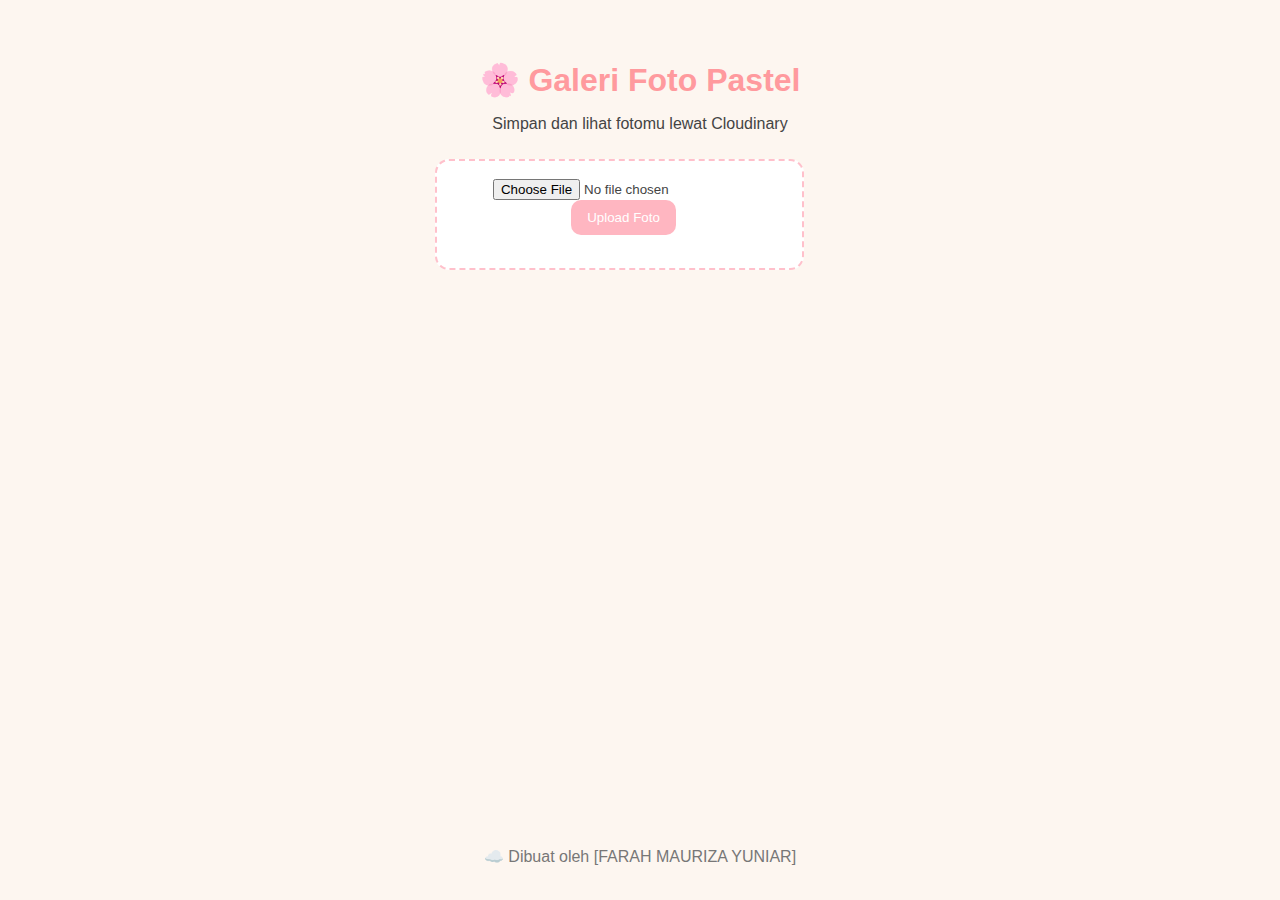
<file: index.html>
<!DOCTYPE html>
<html lang="id">
<head>
  <meta charset="UTF-8" />
  <meta name="viewport" content="width=device-width, initial-scale=1.0" />
  <title>Galeri Foto Pastel</title>
  <link rel="stylesheet" href="style.css" />
</head>
<body>
  <header>
    <h1>🌸 Galeri Foto Pastel</h1>
    <p>Simpan dan lihat fotomu lewat Cloudinary</p>
  </header>

  <main>
    <section class="upload-box">
      <input type="file" id="fileInput" accept="image/*" />
      <button id="uploadBtn">Upload Foto</button>
      <p id="status" class="status"></p>
    </section>

    <section id="gallery" class="gallery"></section>
  </main>

  <footer>
    <p>☁️ Dibuat oleh [FARAH MAURIZA YUNIAR]</p>
  </footer>

  <script src="script.js"></script>
</body>
</html>
</file>
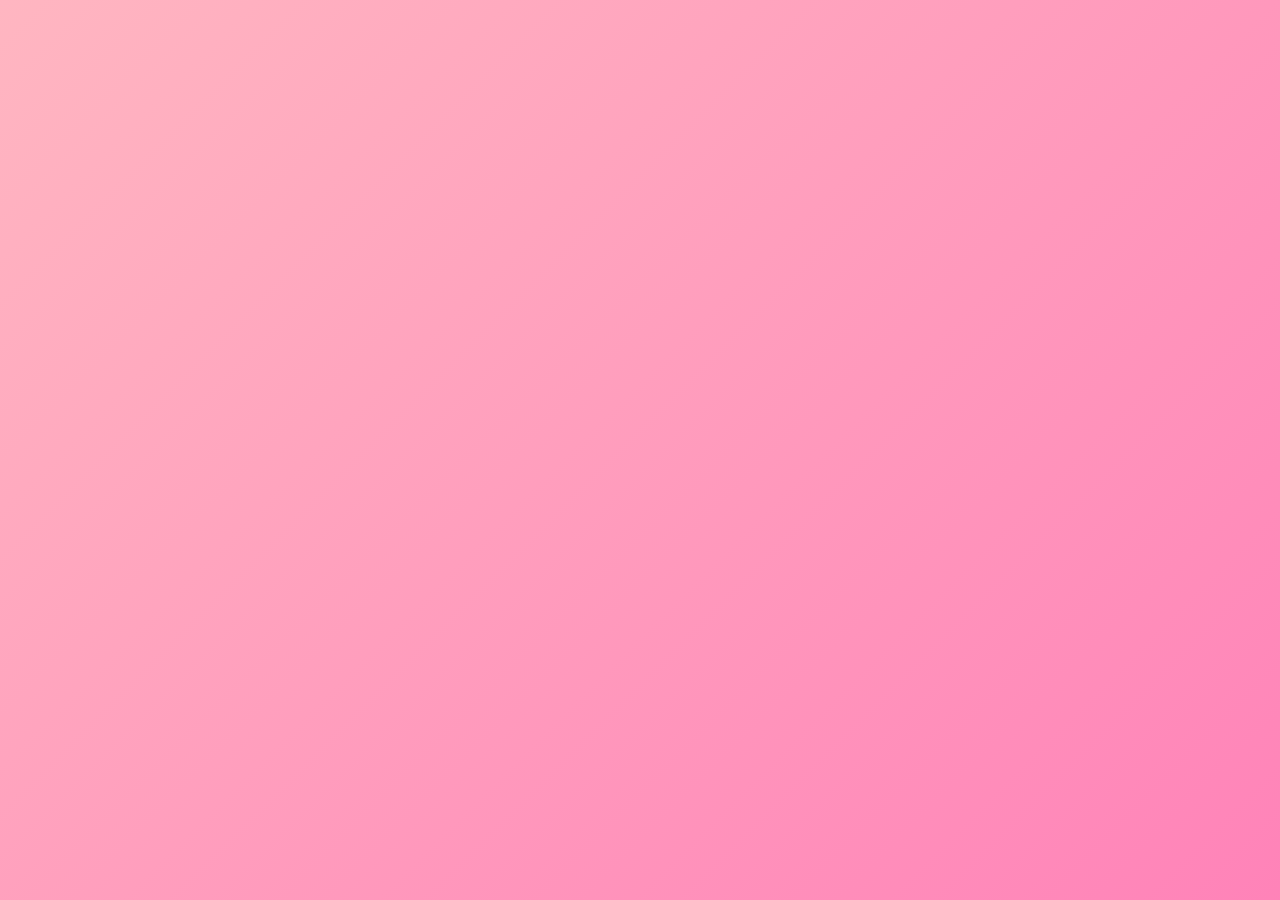
<file: login.html>
<!DOCTYPE html>
<html lang="id">
<head>
  <meta charset="UTF-8" />
  <meta name="viewport" content="width=device-width, initial-scale=1.0" />
  <title>Login | Foto Cloud</title>
  <style>
    * {
      box-sizing: border-box;
      font-family: 'Poppins', sans-serif;
    }

    body {
      margin: 0;
      height: 100vh;
      background: linear-gradient(135deg, #ffb6c1, #ff69b4, #ff1493);
      background-size: 300% 300%;
      animation: gradientMove 8s ease infinite;
      display: flex;
      justify-content: center;
      align-items: center;
    }

    @keyframes gradientMove {
      0% { background-position: 0% 50%; }
      50% { background-position: 100% 50%; }
      100% { background-position: 0% 50%; }
    }

    .login-box {
      background: rgba(255, 255, 255, 0.15);
      padding: 40px;
      border-radius: 20px;
      width: 320px;
      text-align: center;
      color: white;
      backdrop-filter: blur(10px);
      box-shadow: 0 8px 32px rgba(0, 0, 0, 0.2);
    }

    .login-box h2 {
      margin-bottom: 25px;
      font-size: 24px;
    }

    input {
      width: 90%;
      padding: 10px;
      margin: 8px 0;
      border: none;
      border-radius: 10px;
      outline: none;
      font-size: 15px;
    }

    button {
      width: 100%;
      padding: 12px;
      margin-top: 15px;
      border: none;
      border-radius: 10px;
      background-color: #ff1493;
      color: #fff;
      font-weight: bold;
      font-size: 16px;
      cursor: pointer;
      transition: 0.3s;
    }

    button:hover {
      background-color: #ff69b4;
      transform: scale(1.03);
    }

    .error {
      color: #ffe6ea;
      margin-top: 10px;
      font-size: 14px;
    }

    .fade-in {
      animation: fadeIn 1s ease forwards;
      opacity: 0;
    }

    @keyframes fadeIn {
      from { opacity: 0; transform: translateY(15px); }
      to { opacity: 1; transform: translateY(0); }
    }
  </style>
</head>
<body>
  <div class="login-box fade-in">
    <h2>✨ Login Foto Cloud ✨</h2>
    <input type="text" id="username" placeholder="Username"><br>
    <input type="password" id="password" placeholder="Password"><br>
    <button onclick="login()">Masuk</button>
    <p class="error" id="error"></p>
  </div>

  <script>
    function login() {
      const user = document.getElementById("username").value.trim();
      const pass = document.getElementById("password").
</file>
<file: style.css>
* {
  box-sizing: border-box;
}

body {
  background: #fdf6f0;
  color: #444;
  font-family: Poppins, Arial, sans-serif;
  display: flex;
  flex-direction: column;
  min-height: 100vh;
  align-items: center;
  margin: 0;
}

header {
  text-align: center;
  padding: 40px 0 10px;
}

h1 {
  color: #ff9a9e;
  margin-bottom: 6px;
  font-size: 2rem;
}

.upload-box {
  background: #fff;
  border: 2px dashed #ffc0cb;
  border-radius: 14px;
  padding: 18px;
  width: 90%;
  max-width: 700px;
  text-align: center;
  margin-bottom: 20px;
}

button {
  background: #ffb6c1;
  border: none;
  padding: 10px 16px;
  border-radius: 10px;
  color: #fff;
  cursor: pointer;
  margin-left: 8px;
}

button:hover {
  background: #ff9a9e;
}

.status {
  margin-top: 8px;
  color: #666;
  font-size: 0.9rem;
}

.gallery {
  display: grid;
  grid-template-columns: repeat(auto-fit, minmax(180px, 1fr));
  gap: 14px;
  width: 90%;
  max-width: 1000px;
  margin-bottom: 40px;
}

.card {
  border-radius: 12px;
  overflow: hidden;
  box-shadow: 0 4px 10px rgba(0, 0, 0, 0.08);
  background: #fff;
}

.card img {
  width: 100%;
  display: block;
}

.card .meta {
  padding: 8px;
  font-size: 0.85rem;
  color: #666;
  text-align: left;
}

footer {
  margin-top: auto;
  padding: 18px;
  color: #777;
}
</file>
